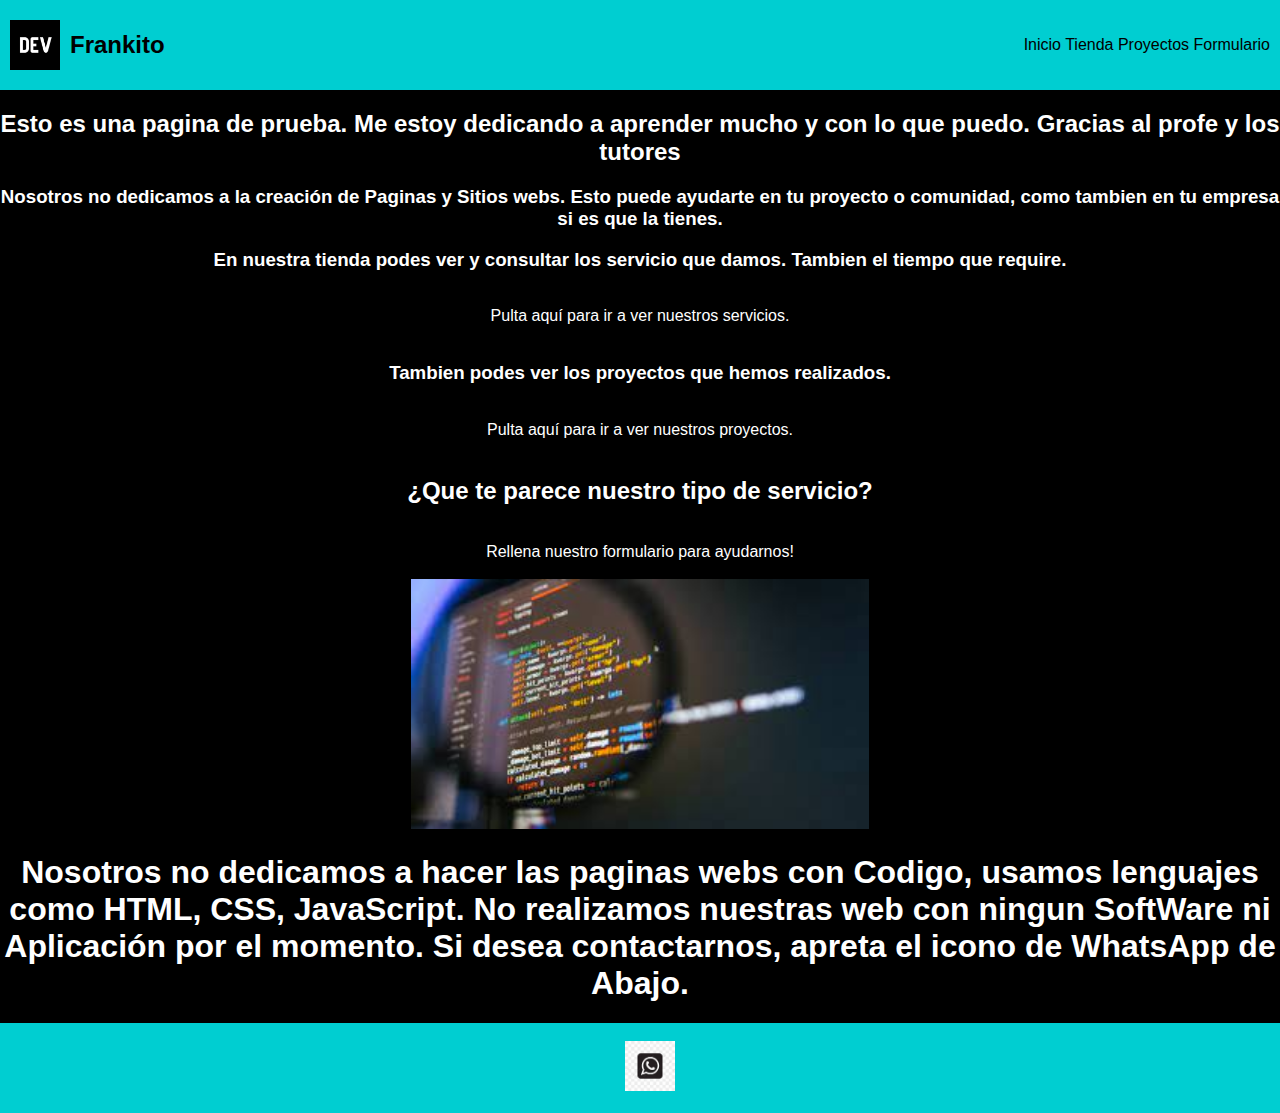
<file: index.html>
<!DOCTYPE html>
<html lang="en">
<head>
    <meta charset="UTF-8">
    <meta http-equiv="X-UA-Compatible" content="IE=edge">
    <meta name="viewport" content="width=device-width, initial-scale=1.0">
    <title>Inicio</title>
     <link rel="stylesheet" href="./css/estilos.css">
</head>
<body>
  <header>
    <div class="logo">
      <img src="/img/logo.png" alt="Logotipo de la companoia" class="logo-img">
      <h2 class="logo-name">Frankito</h2>
    </div>
    <nav>
        <a class="header_item" href="./index.html">Inicio</a>
        <a class="header_item" href="vista/tienda.html">Tienda</a>
        <a class="header_item" href="vista/proyectos.html">Proyectos</a>
        <a class="header_item" href="vista/formulario.html">Formulario</a>
    </nav>
  </header>
    <main>
      <div class="letras-div">
        <h2><center>Esto es una pagina de prueba. Me estoy dedicando a aprender mucho y con lo que puedo. Gracias al profe y los tutores</center></h2>
        <h3><center>Nosotros no dedicamos a la creación de Paginas y Sitios webs. Esto puede ayudarte en tu proyecto o comunidad, como tambien en tu empresa si es que la tienes.</center></h3>
        <h3><center>En nuestra tienda podes ver y consultar los servicio que damos. Tambien el tiempo que require.</center></h3>
        <a href="vista/tienda.html"><center>Pulta aquí para ir a ver nuestros servicios.</center></a>
        <h3><center>Tambien podes ver los proyectos que hemos realizados.</center></h3>
        <a href="vista/proyectos.html"><center>Pulta aquí para ir a ver nuestros proyectos.</center></a>
        <h2><center>¿Que te parece nuestro tipo de servicio?</center></h2>
       <a href="vista/formulario.html"><center>Rellena nuestro formulario para ayudarnos!</center></a>
      </div>
    </main>
    <div class="div-muestra">
      <center>
       <img src="img/programacion.jpg" alt="Foto de programacion" class="imagen-programacion">
      </center>
    </div>
    <div>
      <h1 class="texto-programacion"> <center> Nosotros no dedicamos a hacer las paginas webs con Codigo, usamos lenguajes como HTML, CSS, JavaScript. No realizamos nuestras web con ningun SoftWare ni Aplicación por el momento. Si desea contactarnos, apreta el icono de WhatsApp de Abajo.</center></h1>
    </div>
    <footer>
      <div class="fooster">
          <a href="https://walink.co/6fd242"><img src="img/whatsapp.jpg"  alt="Logo de whatsapp" class="logo-what"></a>
      </div>

    </footer>

</body>
</html>
</file>
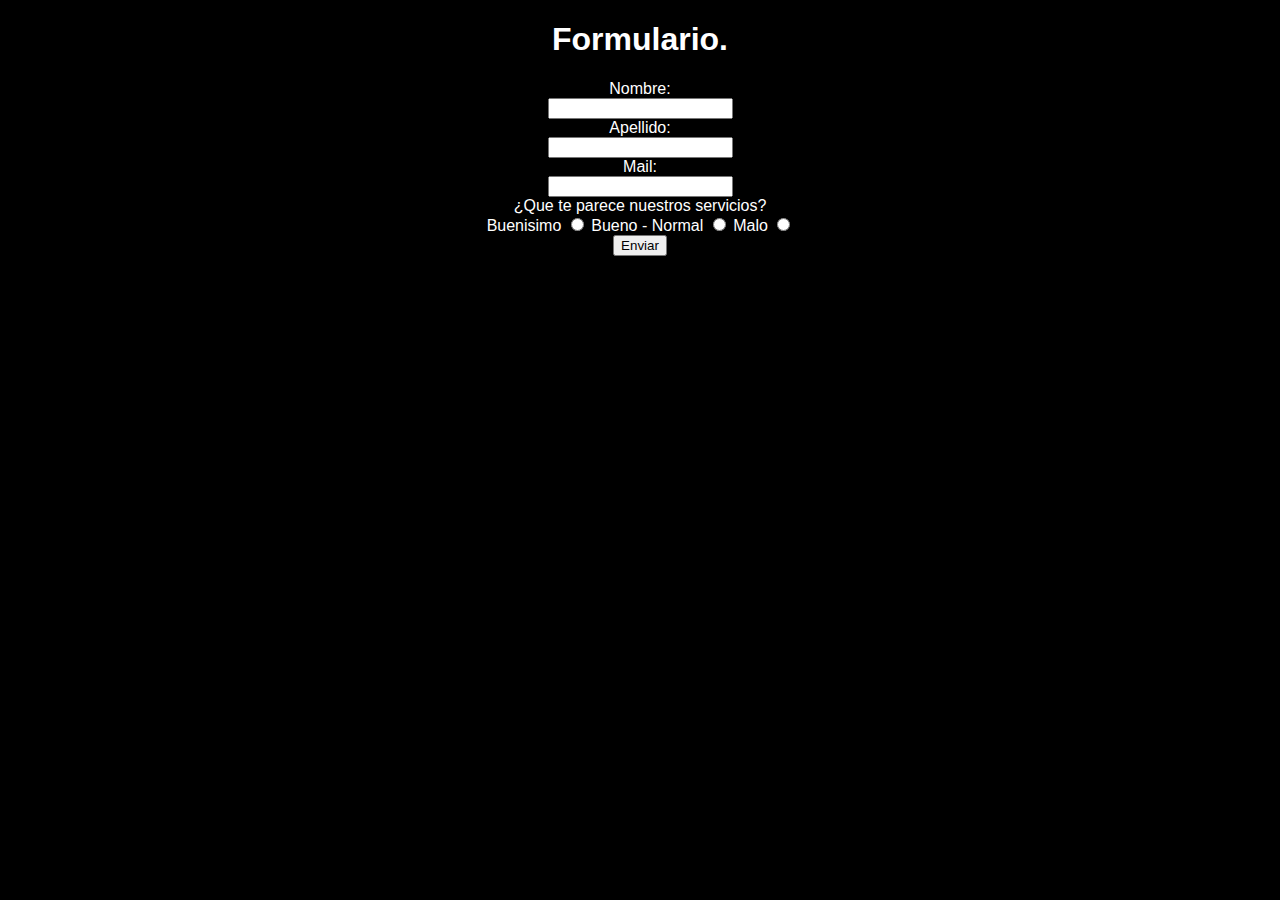
<file: vista/formulario.html>
<!DOCTYPE html>
<html lang="en">
<head>
    <meta charset="UTF-8">
    <meta http-equiv="X-UA-Compatible" content="IE=edge">
    <meta name="viewport" content="width=device-width, initial-scale=1.0">
    <link rel="stylesheet" href="../css/estilos.css">
    <title>Formulario</title>
</head>
<body>
    <h1><center>Formulario.</center></h1>
    <center><form action="" method="GET" enctype="text/plain">

        <div>
            <leabel for="userName">Nombre:</leabel>
            <div>
                <input type="text" name="userName" id="userName" required>
            </div>
        </div>
        <div>
            <leabel for="userLastName">Apellido:</leabel>
            <div>
                <input type="text" name="userLastName" id="userLastName" required>
            </div>
        </div>
        <div>
            <leabel for="userMail">Mail:</leabel>
            <div>
                <input type="text" name="userMail" id="userMail" required>
            </div>
        </div>
        <span>¿Que te parece nuestros servicios?</span>
        <div>    
            <label for="userExp">Buenisimo</label>
            <input type="radio" name="userExp" id="userExp" value="Buenisimo" required>
            <label for="userExp">Bueno - Normal</label>
            <input type="radio" name="userExp" id="userExp" value="Bueno - Normal" required>
            <label for="userExp">Malo</label>
            <input type="radio" name="userExp" id="userExp" value="Malo" required>
        </div>
        <input type="submit" value="Enviar">
    
    
    </form></center>
</body>
</html>
</file>
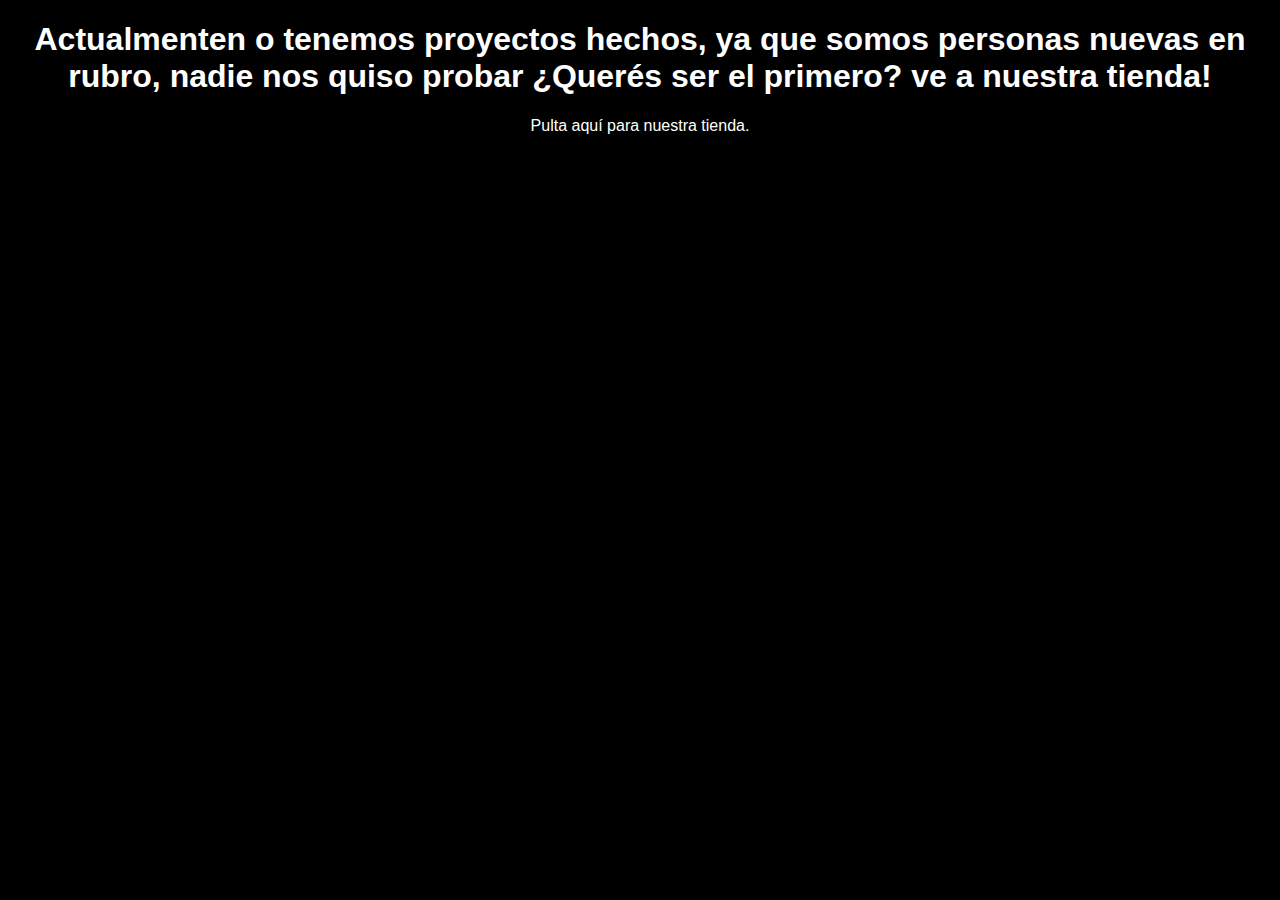
<file: vista/proyectos.html>
<!DOCTYPE html>
<html lang="en">
<head>
    <meta charset="UTF-8">
    <meta http-equiv="X-UA-Compatible" content="IE=edge">
    <meta name="viewport" content="width=device-width, initial-scale=1.0">
    <title>Proyectos</title>
    <link rel="stylesheet" href="../css/estilos.css">
</head>
<body>
    <div class="div-proyectos">
        <h1><center>Actualmenten o tenemos proyectos hechos, ya que somos personas nuevas en rubro, nadie nos quiso probar ¿Querés ser el primero? ve a nuestra tienda!</center></h1>
        <a href="../vista/tienda.html"><center>Pulta aquí para nuestra tienda.</center></a>
    </div>
</body>
</html>
</file>
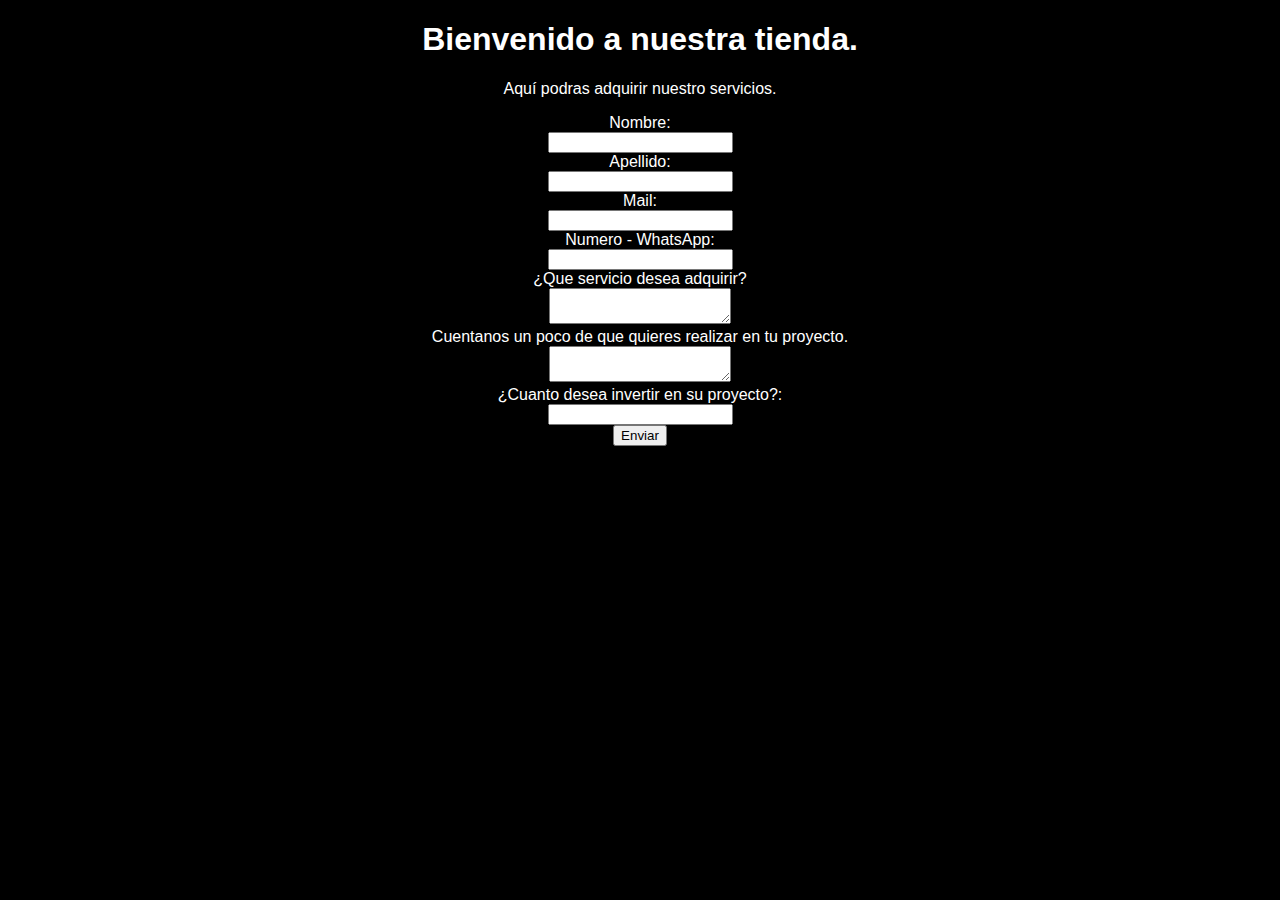
<file: vista/tienda.html>
<!DOCTYPE html>
<html lang="en">
<head>
    <meta charset="UTF-8">
    <meta http-equiv="X-UA-Compatible" content="IE=edge">
    <meta name="viewport" content="width=device-width, initial-scale=1.0">
    <link rel="stylesheet" href="../css/estilos.css">
    <title>Tienda</title>
</head>
<body>
  <div class="body-tienda">
    <h1><center>Bienvenido a nuestra tienda.</center></h1>
    <p><center>Aquí podras adquirir nuestro servicios.</center></p>
    <center>
    <form class="body-tienda" action="" method="GET" enctype="text/plain">
        <div>
            <leabel class="NombreTienda" for="userName">Nombre:</leabel>
            <div>
                <input type="text" name="userName" id="userName" required>
            </div>
        </div>
        <div>
            <leabel class="ApellidoTienda" for="userLastName">Apellido:</leabel>
            <div>
                <input type="text" name="userLastName" id="userLastName" required>
            </div>
        </div>
        <div>
            <leabel class="MailTienda" for="userMail">Mail:</leabel>
            <div>
                <input type="text" name="userMail" id="userMail" required>
            </div>
        </div>
        <div>
            <leabel class="NumTienda" for="userNum">Numero - WhatsApp:</leabel>
            <div>
                <input type="text" name="userNum" id="userNum" required>
            </div>
        </div>
        <span>¿Que servicio desea adquirir?</span>
        <div class="ServicioAdquirir">
            <textarea class="TextoServicio"></textarea>  
        </div>
        <span>Cuentanos un poco de que quieres realizar en tu proyecto.</span>
        <div class="ServicioAdquirir">
            <textarea class="TextoServicio"></textarea>  
        </div>
        <div>
            <leabel class="NumTienda" for="userNum">¿Cuanto desea invertir en su proyecto?:</leabel>
            <div>
                <input type="text" name="userNum" id="userNum" required>
            </div>
        </div>
        <input type="submit" value="Enviar">
    </form></center>
 </div>  
</body>
</html>
</file>
<file: css/estilos.css>
body
{
  font-family: arial, helvetica;
  margin: 0;
  background-color: black;
  color: white;
}



.body-tienda
{
  background-color: black;
}

.div-proyectos a
{
  text-decoration: none;
  color: white;
}

.letras-div
{
  color: white;
}

section h3
{
 color: white;
}

.imagen-programacion
{
  height: 250px;

}

.texto-programacion
{
  color: white;
}  
.logo-what
{
  width: 50px;
  height: 50px;
}



main div a
{
  text-decoration: none;
  color: white;
  height: 10px;
  padding: 10px;
}

.fooster
{
  background-color: darkturquoise;
  width: 100%;
  height: 50px;
  bottom: 0;
  text-align: center;
  display: flex;
  height: 70px;
  justify-content: center;
  align-items: center;
  padding: 10px;
  text-decoration: none;
  color: black;
}




header
{
  display: flex;
  height: 70px;
  background-color: darkturquoise;
  justify-content: space-between;
  align-items: center;
  padding: 10px;
}



footer h2
{
  color: white;
}
.logo
{
  color: black;
  display: flex;
  align-items: center;
  margin-right: 10px;
}

.logo img
{
 margin-right: 10px;
 height: 50px;
}


.header_item
{
  text-decoration: none;
  color: black;
}
button
{
    color: black;
    font-size: 90px;
    background-color: aqua;
}


@media only screen and (max-width: 600px) {
  /* Estilos para pantallas más pequeñas */
  .imagen-programacion {
    height: 250px;
    width: 15rem;
    padding: 0;
    padding: 2rem;
    align-items: none;
  }
  .texto-programacion
  {
    height: 150px;
    padding: 0;
    font-size: 0px;
    align-items: none;
  }
  body {
    font-size: 16px;
  }
 
}
</file>
